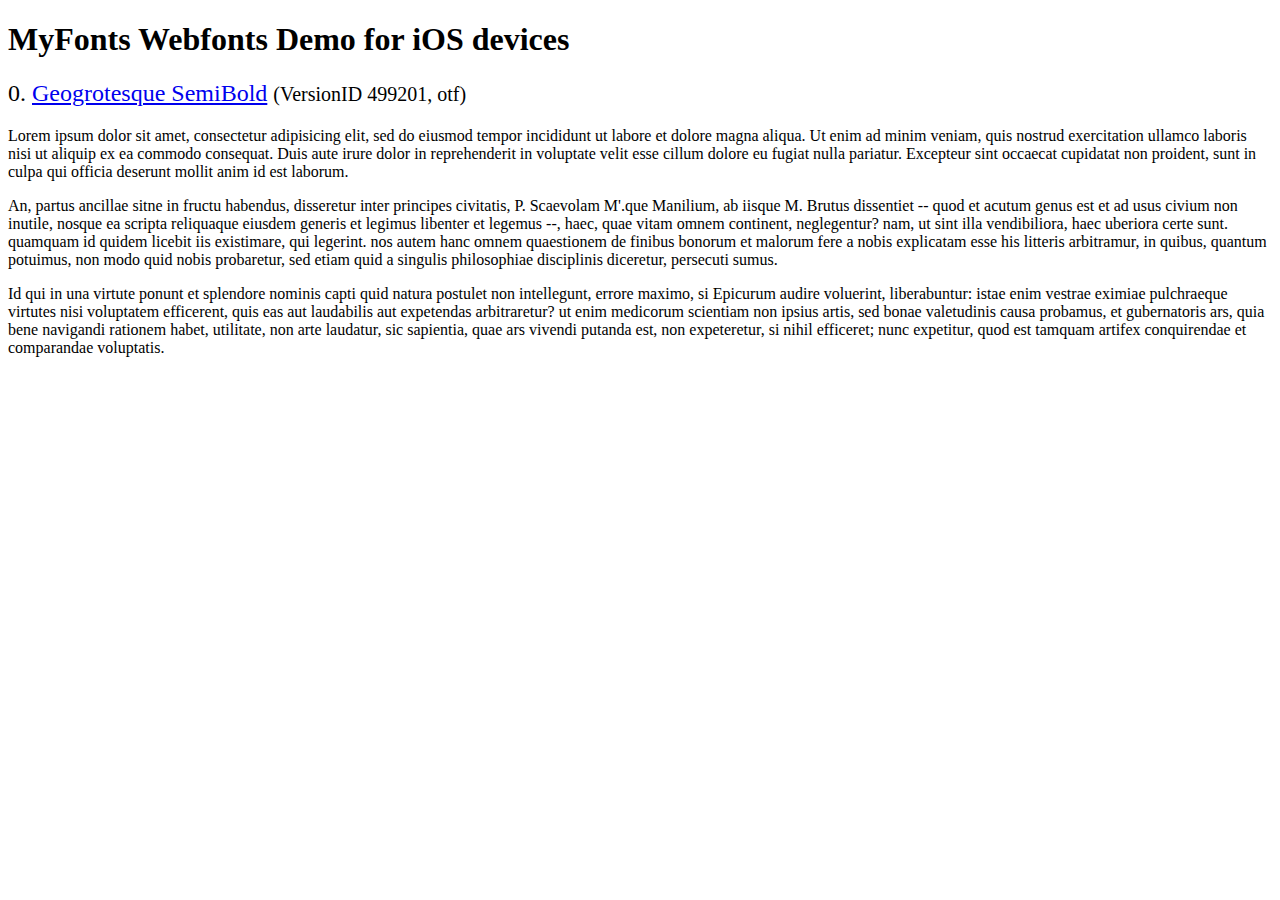
<file: online store/www/FlexSlider/demo/fonts/webfonts/geo-semibold/svg/index.html>
<!DOCTYPE html>
<html>
<head>
<title>MyFonts Webfonts Demo for iOS devices</title>
<meta http-equiv="content-type" content="text/html; charset=utf-8" />

<style type="text/css" media="all">

	h2 {
		 font-weight:normal;
	}

		
	@font-face {
		font-family:"Geogrotesque-SemiBold";
		src:url("style_169898.svg#Geogrotesque-SemiBold") format("svg");
	}
	
	.webfont_0 {
		font-family: Geogrotesque-SemiBold;
	}
		
</style>

</head>

<body>

<h1>MyFonts Webfonts Demo for iOS devices</h1>


<h2>0. <span class='webfont_0'><a href='http://new.myfonts.com/search/style::169898/'>Geogrotesque SemiBold</a></span>
<small>(VersionID 499201, otf)</small>
</h2>

<p class='webfont_0'>Lorem ipsum dolor sit amet, consectetur adipisicing elit, sed do eiusmod tempor incididunt ut labore et dolore magna aliqua. Ut enim ad minim veniam, quis nostrud exercitation ullamco laboris nisi ut aliquip ex ea commodo consequat. Duis aute irure dolor in reprehenderit in voluptate velit esse cillum dolore eu fugiat nulla pariatur. Excepteur sint occaecat cupidatat non proident, sunt in culpa qui officia deserunt mollit anim id est laborum.</p>

<p class='webfont_0'>An, partus ancillae sitne in fructu habendus, disseretur inter principes civitatis, P. Scaevolam M'.que Manilium, ab iisque M. Brutus dissentiet -- quod et acutum genus est et ad usus civium non inutile, nosque ea scripta reliquaque eiusdem generis et legimus libenter et legemus --, haec, quae vitam omnem continent, neglegentur? nam, ut sint illa vendibiliora, haec uberiora certe sunt. quamquam id quidem licebit iis existimare, qui legerint. nos autem hanc omnem quaestionem de finibus bonorum et malorum fere a nobis explicatam esse his litteris arbitramur, in quibus, quantum potuimus, non modo quid nobis probaretur, sed etiam quid a singulis philosophiae disciplinis diceretur, persecuti sumus.</p>

<p class='webfont_0'>Id qui in una virtute ponunt et splendore nominis capti quid natura postulet non intellegunt, errore maximo, si Epicurum audire voluerint, liberabuntur: istae enim vestrae eximiae pulchraeque virtutes nisi voluptatem efficerent, quis eas aut laudabilis aut expetendas arbitraretur? ut enim medicorum scientiam non ipsius artis, sed bonae valetudinis causa probamus, et gubernatoris ars, quia bene navigandi rationem habet, utilitate, non arte laudatur, sic sapientia, quae ars vivendi putanda est, non expeteretur, si nihil efficeret; nunc expetitur, quod est tamquam artifex conquirendae et comparandae voluptatis.</p>




</body>
</html>
</file>
